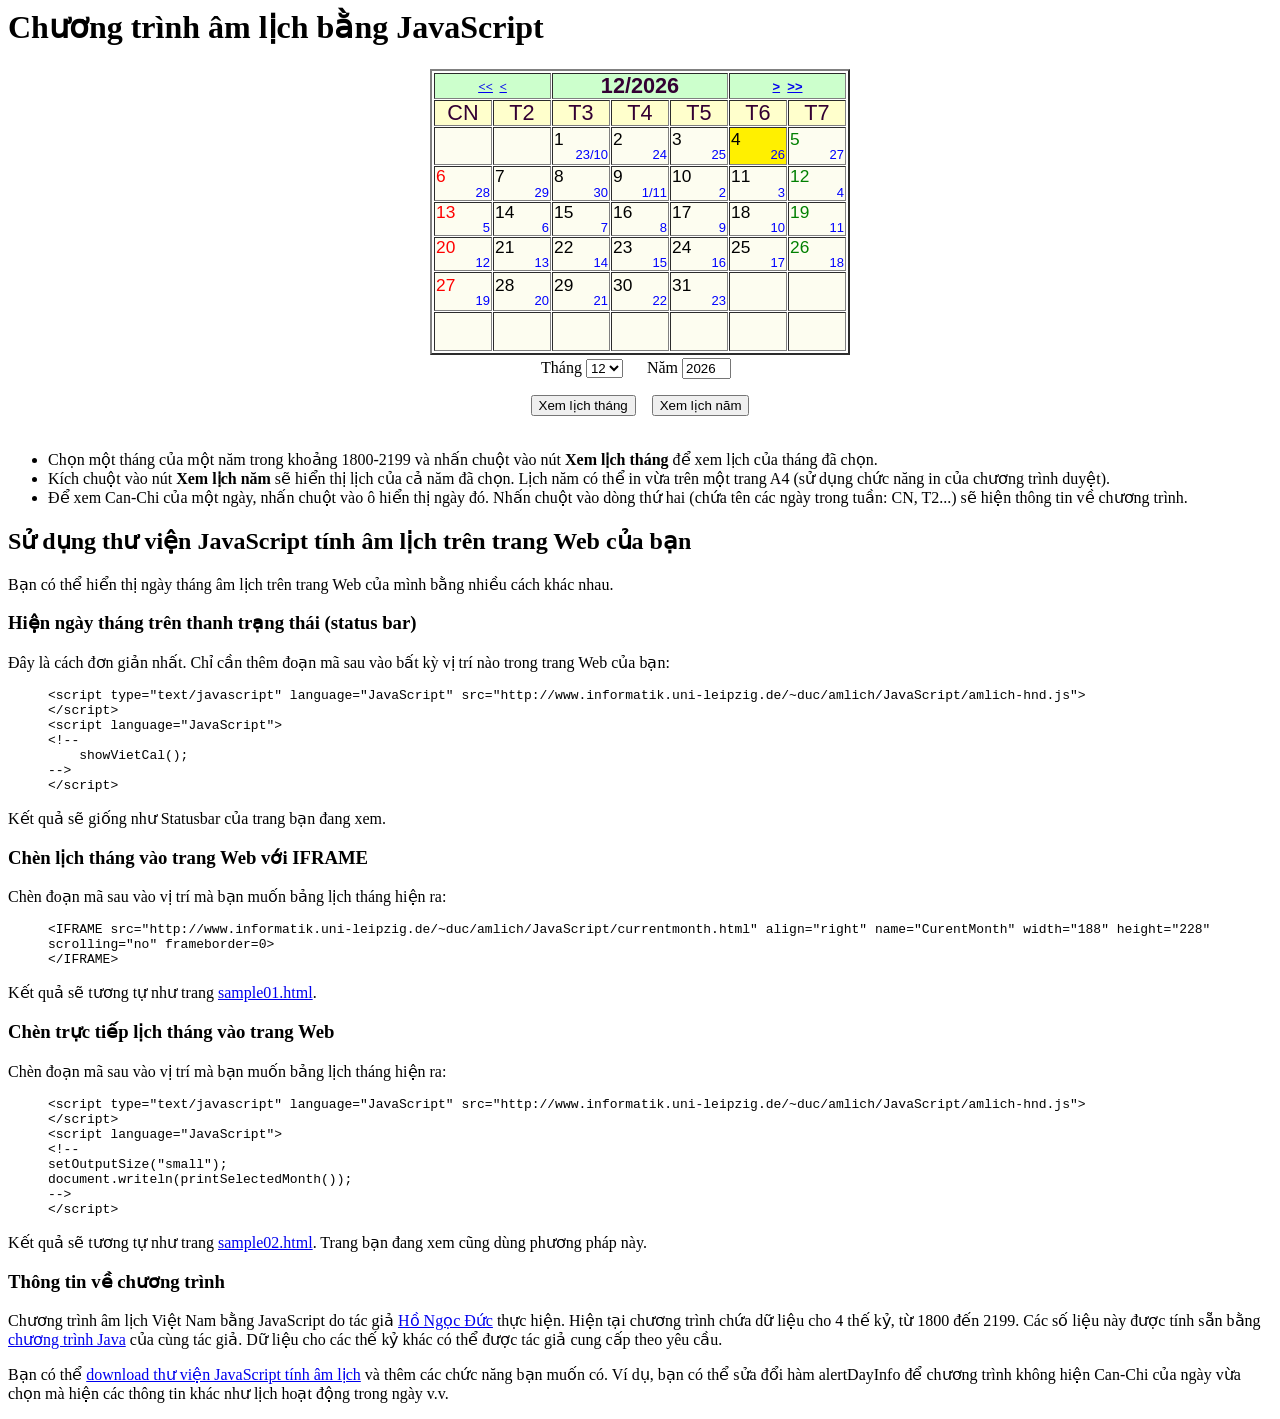
<file: amlich-js/index.html>
﻿<html>
<head>
<META HTTP-EQUIV="Content-Type" CONTENT="text/html; charset=UTF-8">
<META NAME="Author" CONTENT="Ho Ngoc Duc">
<title>Ho Ngoc Duc's Lunar Calendar</title>
<script language="JavaScript" src="amlich-hnd.js" type="text/javascript"></script>
<script language="JavaScript">
<!--
	showVietCal();
-->
</script>
</head>
<body onLoad="">

<h1>Chương trình âm lịch bằng JavaScript</h1>

<table align="center" cellspacing="1" border="0">

<tr>
<td align="center">

<script language="JavaScript">
<!--
	document.writeln(printSelectedMonth());
//-->
</script>

</td>
</tr>

<tr>
<td align="center">
<form name="SelectMonth" action="">
Th&aacute;ng
<select name="month">
  <option value="1">1
  <option value="2">2
  <option value="3">3
  <option value="4">4
  <option value="5">5
  <option value="6">6
  <option value="7">7
  <option value="8">8
  <option value="9">9
  <option value="10">10
  <option value="11">11
  <option value="12">12
</select> &#160;&#160;&#160;&#160;
N&#x103;m
<INPUT NAME="year" size=4 value="2005"> &#160;

<p>

<input type="button" value="Xem l&#x1ECB;ch th&aacute;ng" onClick="javascript:viewMonth(parseInt(month.value), parseInt(year.value));">
&#160;&#160;
<input type="button" value="Xem l&#x1ECB;ch n&#x0103;m" onClick="javascript:viewYear(parseInt(year.value));">
</form>

<script type="text/javascript">
<!--
	getSelectedMonth();
	document.SelectMonth.month.value = currentMonth;
	document.SelectMonth.year.value = currentYear;
	function viewMonth(mm, yy) {
		window.location = window.location.pathname + '?yy='+yy+'&mm='+mm;
	}
	function viewYear(yy) {
		var loc = 'currentyear.html?yy='+yy;
		var win2702 = window.open(loc, "win2702", "menubar=yes,scrollbars=yes,resizable=yes");
	}
	
//-->
</script>

</td>
</tr>

</table>

<ul>
<li>Chọn một tháng của một năm trong khoảng 1800-2199 và nhấn chuột vào nút <b>Xem lịch tháng</b> để xem lịch của tháng đã chọn.</li>
<li>Kích chuột vào nút <b>Xem lịch năm</b> sẽ hiển thị lịch của cả năm đã chọn. Lịch năm có thể in vừa trên một trang A4 (sử dụng chức năng in của chương trình duyệt).</li>
<li>Để xem Can-Chi của một ngày, nhấn chuột vào ô hiển thị ngày đó. Nhấn chuột vào dòng thứ hai (chứa tên các ngày trong tuần: CN, T2...) sẽ hiện thông tin về chương trình.</li>
</ul>


<p>

<h2>Sử dụng thư viện JavaScript tính âm lịch trên trang Web của bạn</h2>

Bạn có thể hiển thị ngày tháng âm lịch trên trang Web của mình bằng nhiều cách khác nhau.

<h3>Hiện ngày tháng trên thanh trạng thái (status bar)</h3>

Đây là cách đơn giản nhất. Chỉ cần thêm đoạn mã sau vào bất kỳ vị trí nào trong trang Web của bạn:

<p>
<blockquote>
<code>
&lt;script type=&quot;text/javascript&quot; language=&quot;JavaScript&quot; src=&quot;http://www.informatik.uni-leipzig.de/~duc/amlich/JavaScript/amlich-hnd.js&quot;&gt;<br>
&lt;/script&gt;<br>
&lt;script language=&quot;JavaScript&quot;&gt;<br>
&lt;!--<br>
    showVietCal();<br>
--&gt;<br>
&lt;/script&gt;<br>
</code>
</blockquote>

Kết quả sẽ giống như Statusbar của trang bạn đang xem.

<h3>Chèn lịch tháng vào trang Web với IFRAME</h3>

<p>Chèn đoạn mã sau vào vị trí mà bạn muốn bảng lịch tháng hiện ra:</p>

<blockquote>
<code>
&lt;IFRAME src=&quot;http://www.informatik.uni-leipzig.de/~duc/amlich/JavaScript/currentmonth.html&quot; 
align=&quot;right&quot; name=&quot;CurentMonth&quot; width=&quot;188&quot; height=&quot;228&quot; scrolling=&quot;no&quot; frameborder=0&gt;<br>
&lt;/IFRAME&gt;
</code>
</blockquote>

<p>Kết quả sẽ tương tự như trang <a href="sample01.html">sample01.html</a>.
</p>

<h3>Chèn trực tiếp lịch tháng vào trang Web</h3>

<p>Chèn đoạn mã sau vào vị trí mà bạn muốn bảng lịch tháng hiện ra:</p>

<blockquote>
<code>
&lt;script type=&quot;text/javascript&quot; language=&quot;JavaScript&quot; src=&quot;http://www.informatik.uni-leipzig.de/~duc/amlich/JavaScript/amlich-hnd.js&quot;&gt;<br>
&lt;/script&gt;<br>
&lt;script language=&quot;JavaScript&quot;&gt;<br>
&lt;!--<br>
      setOutputSize(&quot;small&quot;);<br>
      document.writeln(printSelectedMonth());<br>
--&gt;<br>
&lt;/script&gt;<br>
</code>
</blockquote>

<p>Kết quả sẽ tương tự như trang <a href="sample02.html">sample02.html</a>. Trang bạn đang xem cũng dùng phương pháp này.
</p>

<h3>Thông tin về chương trình</h3>

Chương trình âm lịch Việt Nam bằng JavaScript do tác giả <a href="http://www.informatik.uni-leipzig.de/~duc/">Hồ Ngọc Đức</a> thực hiện. 
Hiện tại chương trình chứa dữ liệu cho 4 thế kỷ, từ 1800 đến 2199. Các số liệu này được tính sẵn 
bằng <a href="http://www.informatik.uni-leipzig.de/~duc/amlich/">chương trình Java</a> của cùng tác giả. Dữ liệu cho các thế kỷ khác có thể 
được tác giả cung cấp theo yêu cầu.

<p>
Bạn có thể <a href="http://www.informatik.uni-leipzig.de/~duc/amlich/amlich-js.zip">download thư viện JavaScript tính âm lịch</a> và thêm các chức năng bạn muốn có. 
Ví dụ, bạn có thể sửa đổi hàm alertDayInfo để chương trình không hiện Can-Chi của ngày vừa chọn mà hiện các thông tin khác như lịch hoạt động trong ngày v.v.

<!--
<h3>Những thay đổi gần đây</h3>

<ul>
<li> 03/2005: Sửa lỗi bất tương thích với IE. Hiển thị giờ hoàng đạo. Sửa lỗi tính jdn
<li> 09/2004: Công bố phiên bản 0.2
</ul>
-->

</body>
</html>
</file>
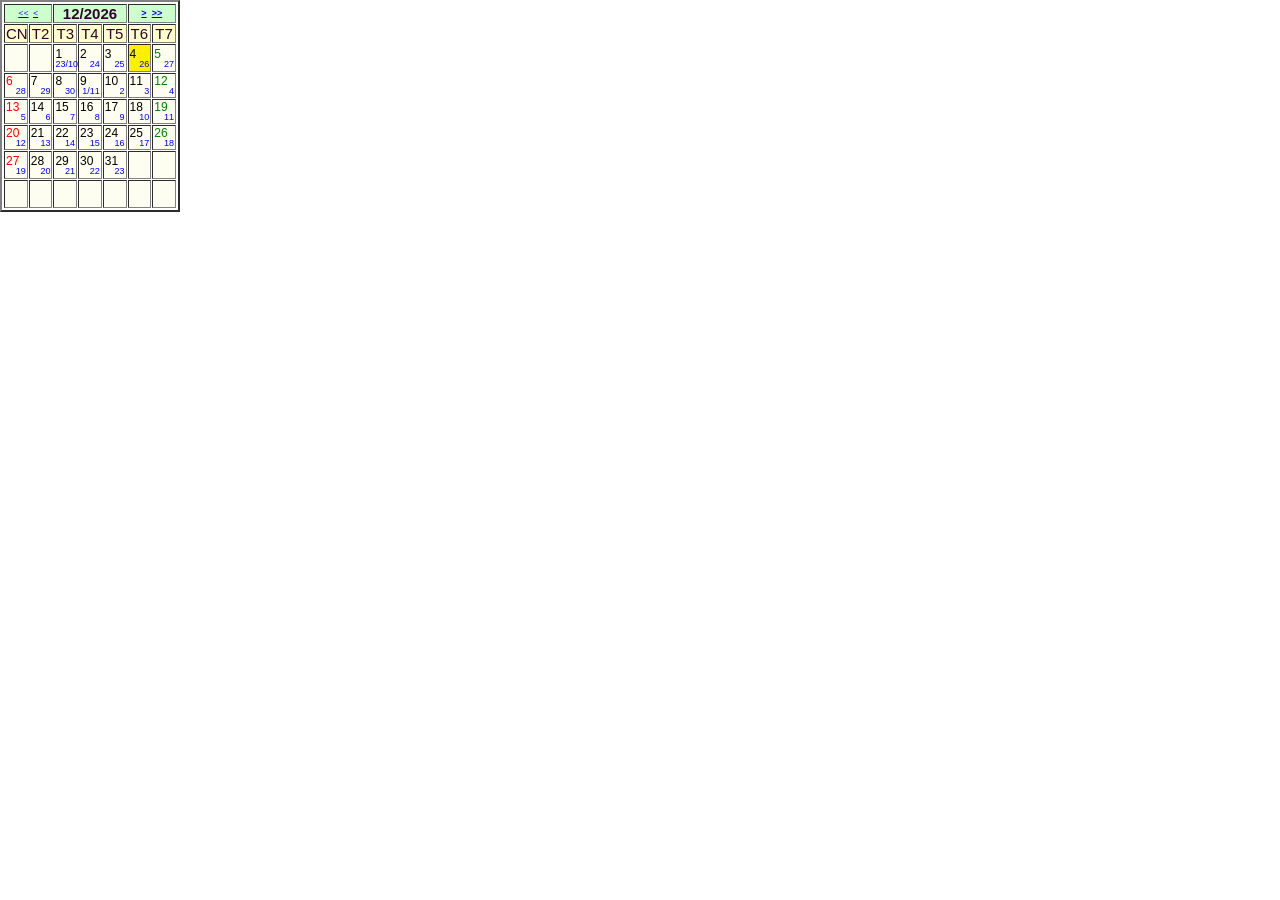
<file: amlich-js/currentmonth.html>
<html>
<head>
<title>Ho Ngoc Duc's Lunar Calendar</title>
<SCRIPT LANGUAGE="JavaScript" SRC="amlich-hnd.js"></SCRIPT>
</head>
<BODY marginwidth="0" marginheight="0" topmargin="0" leftmargin="0">

<script type="text/javascript">
<!--
	function viewSelectedMonth() {
		setOutputSize("small");
		var s = printSelectedMonth();
		document.open();
		document.writeln(s);
		document.close();
	}
	viewSelectedMonth();
//-->
</script>

</body>
</html>
</file>
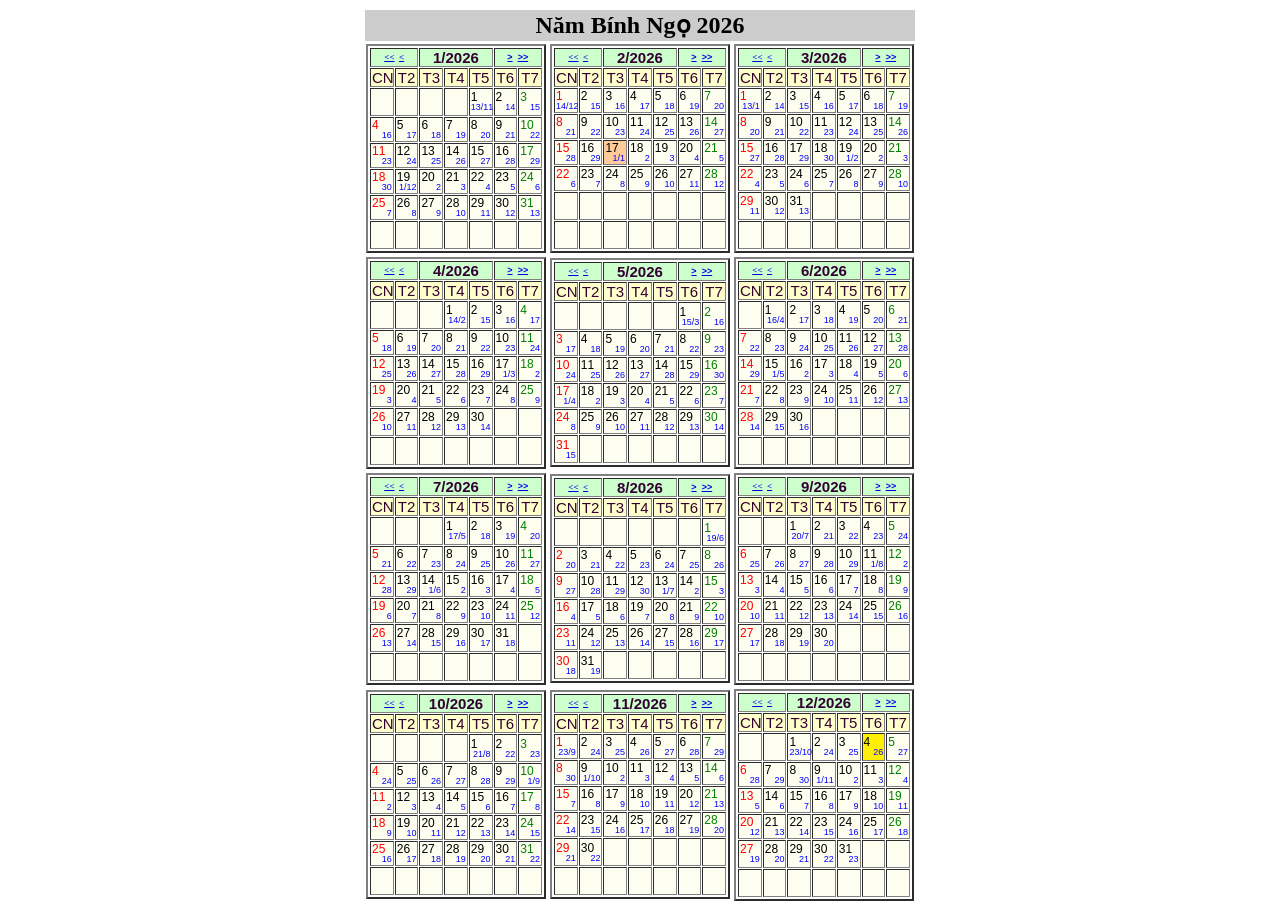
<file: amlich-js/currentyear.html>
<html>
<head>
<title>Ho Ngoc Duc's Lunar Calendar</title>
<script language="JavaScript" src="amlich-hnd.js"></script>
</head>
<body>

<script type="text/javascript">
<!--
	setOutputSize("small");
	var s = printSelectedYear();
	document.open();
	document.writeln(s);
	document.close();
-->
</script>

</body>
</html>
</file>
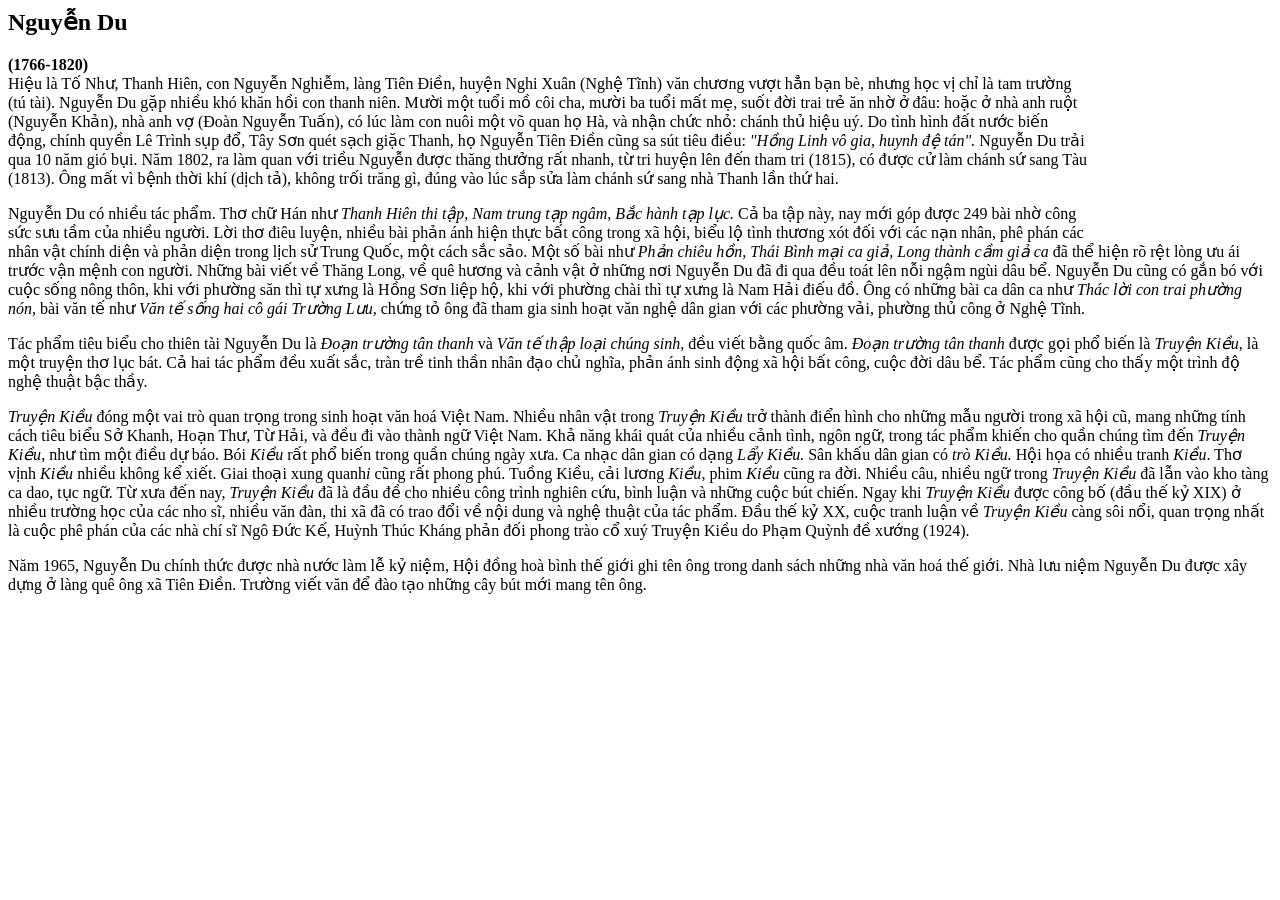
<file: amlich-js/sample01.html>
﻿<html>
<head>
<title>Ho Ngoc Duc's Lunar calendar - Sample 1</title>
<meta http-equiv="Content-Type" content="text/html; charset=UTF-8">
</head>
<body>

<IFRAME align="right" name="MonthDisplay" src="http://www.informatik.uni-leipzig.de/~duc/amlich/JavaScript/currentmonth.html" width="184" height="220" scrolling="no" frameborder=0>
</IFRAME>
<!-- 
<IFRAME align="right" name="MonthDisplay" src="currentmonth.html" width="184" height="220" scrolling="no" frameborder=0></IFRAME>
-->

<h2>Nguyễn Du</h2>

<b>(1766-1820)</b></center>

<br>Hiệu là Tố Như, Thanh Hiên,
con Nguyễn Nghiễm, làng Tiên Điền, huyện Nghi Xuân (Nghệ
Tĩnh) văn chương vượt hẳn bạn bè, nhưng học vị chỉ
là tam trường (tú tài). Nguyễn Du gặp nhiều khó khăn
hồi con thanh niên. Mười một tuổi mồ côi cha, mười ba
tuổi mất mẹ, suốt đời trai trẻ ăn nhờ ở đâu: hoặc ở
nhà anh ruột (Nguyễn Khản), nhà anh vợ (Đoàn Nguyễn
Tuấn), có lúc làm con nuôi một võ quan họ Hà, và nhận
chức nhỏ: chánh thủ hiệu uý. Do tình hình đất nước
biến động, chính quyền Lê Trình sụp đổ, Tây Sơn quét
sạch giặc Thanh, họ Nguyễn Tiên Điền cũng sa sút tiêu
điều: <em>&quot;Hồng Linh vô gia, huynh đệ tán&quot;.</em>
Nguyễn Du trải qua 10 năm gió bụi. Năm 1802, ra làm quan
với triều Nguyễn được thăng thưởng rất nhanh, từ tri
huyện lên đến tham tri (1815), có được cử làm chánh
sứ sang Tàu (1813). Ông mất vì bệnh thời khí (dịch tả),
không trối trăng gì, đúng vào lúc sắp sửa làm chánh
sứ sang nhà Thanh lần thứ hai.</font></p>

<p>Nguyễn Du có nhiều tác
phẩm. Thơ chữ Hán như <em>Thanh Hiên thi tập, Nam trung
tạp ngâm, Bắc hành tạp lục. </em>Cả ba tập này, nay mới
góp được 249 bài nhờ công sức sưu tầm của nhiều
người. Lời thơ điêu luyện, nhiều bài phản ánh hiện
thực bất công trong xã hội, biểu lộ tình thương xót
đối với các nạn nhân, phê phán các nhân vật chính
diện và phản diện trong lịch sử Trung Quốc, một cách
sắc sảo. Một số bài như <em>Phản chiêu hồn, Thái Bình
mại ca giả, Long thành cầm giả ca</em> đã thể hiện rõ
rệt lòng ưu ái trước vận mệnh con người. Những bài
viết về Thăng Long, về quê hương và cảnh vật ở những
nơi Nguyễn Du đã đi qua đều toát lên nỗi ngậm ngùi
dâu bể. Nguyễn Du cũng có gắn bó với cuộc sống nông
thôn, khi với phường săn thì tự xưng là Hồng Sơn liệp
hộ, khi với phường chài thì tự xưng là Nam Hải điếu
đồ. Ông có những bài ca dân ca như <em>Thác lời con
trai phường nón, </em>bài văn tế như <em>Văn tế sống
hai cô gái Trường Lưu,</em> chứng tỏ ông đã tham gia
sinh hoạt văn nghệ dân gian với các phường vải, phường
thủ công ở Nghệ Tĩnh.</font></p>

<p>Tác phẩm tiêu biểu cho
thiên tài Nguyễn Du là <em>Đoạn trường tân thanh</em>
và <em>Văn tế thập loại chúng sinh,</em> đều viết bằng
quốc âm. <em>Đoạn trường tân thanh </em>được gọi phổ
biến là <em>Truyện Kiều</em>, là một truyện thơ lục
bát. Cả hai tác phẩm đều xuất sắc, tràn trề tinh thần
nhân đạo chủ nghĩa, phản ánh sinh động xã hội bất
công, cuộc đời dâu bể. Tác phẩm cũng cho thấy một
trình độ nghệ thuật bậc thầy.</font></p>

<p><em>Truyện Kiều </em>đóng
một vai trò quan trọng trong sinh hoạt văn hoá Việt Nam.
Nhiều nhân vật trong <em>Truyện Kiều</em> trở thành điển
hình cho những mẫu người trong xã hội cũ, mang những
tính cách tiêu biểu Sở Khanh, Hoạn Thư, Từ Hải, và
đều đi vào thành ngữ Việt Nam. Khả năng khái quát của
nhiều cảnh tình, ngôn ngữ, trong tác phẩm khiến cho quần
chúng tìm đến <em>Truyện Kiều</em>, như tìm một điều
dự báo. Bói <em>Kiều</em> rất phổ biến trong quần chúng
ngày xưa. Ca nhạc dân gian có dạng <em>Lẩy Kiều.</em>

Sân khấu dân gian có <em>trò Kiều.</em> Hội họa có
nhiều tranh <em>Kiều</em>. Thơ vịnh <em>Kiều</em> nhiều
không kể xiết. Giai thoại xung quanh<em>i</em> cũng rất
phong phú. Tuồng Kiều, cải lương <em>Kiều</em>, phim <em>Kiều</em>
cũng ra đời. Nhiều câu, nhiều ngữ trong <em>Truyện Kiều</em>

đã lẫn vào kho tàng ca dao, tục ngữ. Từ xưa đến nay, <em>Truyện
Kiều </em>đã là đầu đề cho nhiều công trình nghiên
cứu, bình luận và những cuộc bút chiến. Ngay khi <em>Truyện
Kiều</em> được công bố (đầu thế kỷ XIX) ở nhiều
trường học của các nho sĩ, nhiều văn đàn, thi xã đã
có trao đổi về nội dung và nghệ thuật của tác phẩm.
Đầu thế kỷ XX, cuộc tranh luận về <em>Truyện Kiều</em>
càng sôi nổi, quan trọng nhất là cuộc phê phán của các
nhà chí sĩ Ngô Đức Kế, Huỳnh Thúc Kháng phản đối
phong trào cổ xuý Truyện Kiều do Phạm Quỳnh đề xướng
(1924).</font></p>

<p>Năm 1965, Nguyễn Du chính
thức được nhà nước làm lễ kỷ niệm, Hội đồng hoà
bình thế giới ghi tên ông trong danh sách những nhà văn
hoá thế giới. Nhà lưu niệm Nguyễn Du được xây dựng ở
làng quê ông xã Tiên Điền. Trường viết văn để đào
tạo những cây bút mới mang tên ông.</font></p>

</body>
</HTML>
</file>
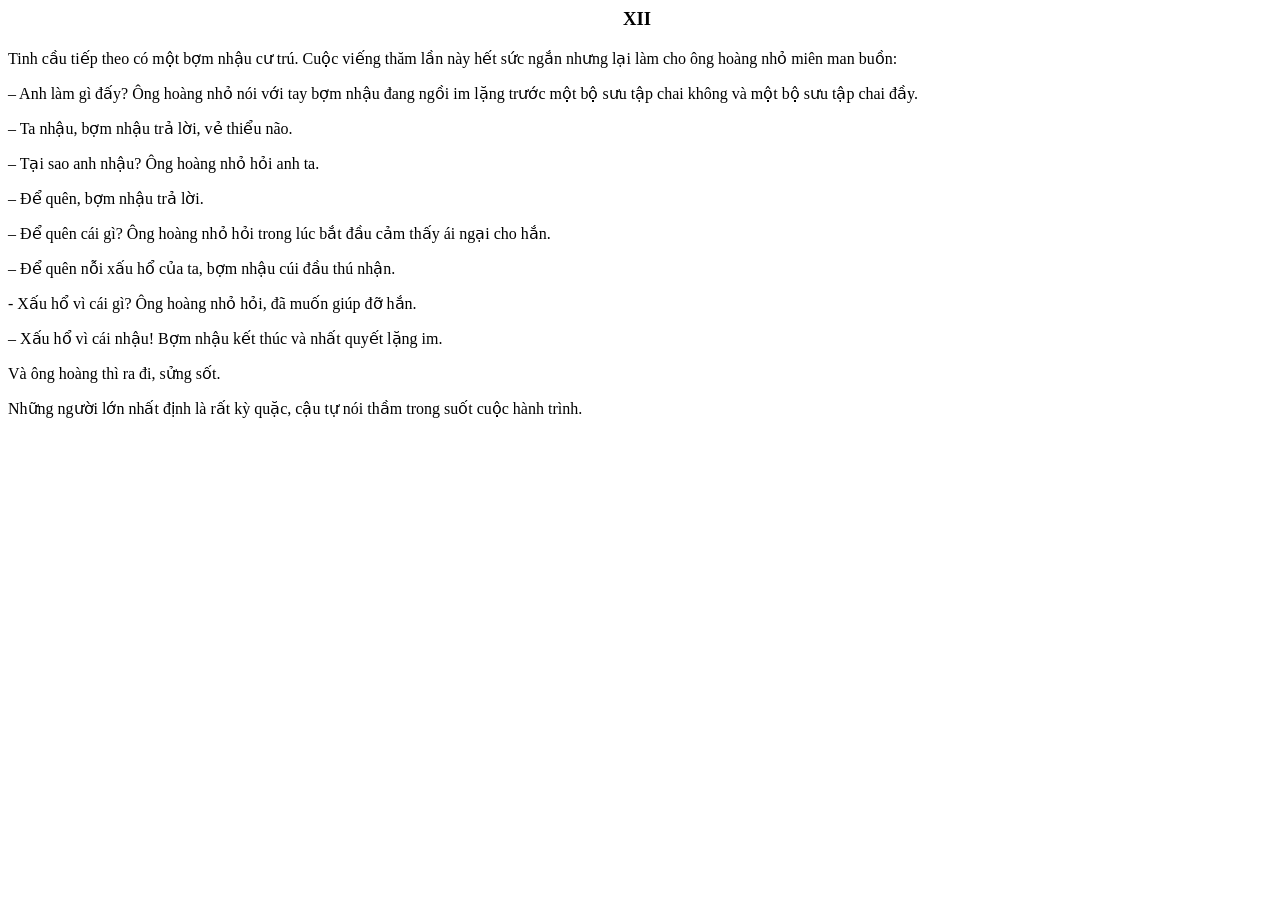
<file: amlich-js/sample02.html>
﻿<html>
<head>
<title>Ho Ngoc Duc's Lunar calendar - Sample 2</title>
<meta http-equiv="Content-Type" content="text/html; charset=UTF-8">
</head>
<body>

<table align="right"><tr><td>
<script type="text/javascript" language="JavaScript" src="http://www.informatik.uni-leipzig.de/~duc/amlich/JavaScript/amlich-hnd.js"></script>
<!-- 
<script type="text/javascript" language="JavaScript" src="amlich-hnd.js"></script>
-->
<script language="JavaScript">
<!--
            setOutputSize("small");
            document.writeln(printSelectedMonth());
-->
</script>
</td></tr></table>

<H3 align=center>XII</H3>

Tinh cầu tiếp theo có một bợm nhậu cư trú. Cuộc viếng thăm lần này hết sức ngắn nhưng lại làm cho ông hoàng nhỏ miên man buồn:
<p>
– Anh làm gì đấy? Ông hoàng nhỏ nói với tay bợm nhậu đang ngồi im lặng trước một bộ sưu tập chai không và một bộ sưu tập chai đầy.
<p>
– Ta nhậu, bợm nhậu trả lời, vẻ thiểu não.
<p>
– Tại sao anh nhậu? Ông hoàng nhỏ hỏi anh ta.
<p>
– Để quên, bợm nhậu trả lời.
<p>
– Để quên cái gì? Ông hoàng nhỏ hỏi trong lúc bắt đầu cảm thấy ái ngại cho hắn.
<p>
– Để quên nỗi xấu hổ của ta, bợm nhậu cúi đầu thú nhận.
<p>
- Xấu hổ vì cái gì? Ông hoàng nhỏ hỏi, đã muốn giúp đỡ hắn.
<p>
– Xấu hổ vì cái nhậu! Bợm nhậu kết thúc và nhất quyết lặng im.
<p>
Và ông hoàng thì ra đi, sửng sốt.
<p>
Những người lớn nhất định là rất kỳ quặc, cậu tự nói thầm trong suốt cuộc hành trình.

</body>
</HTML>
</file>
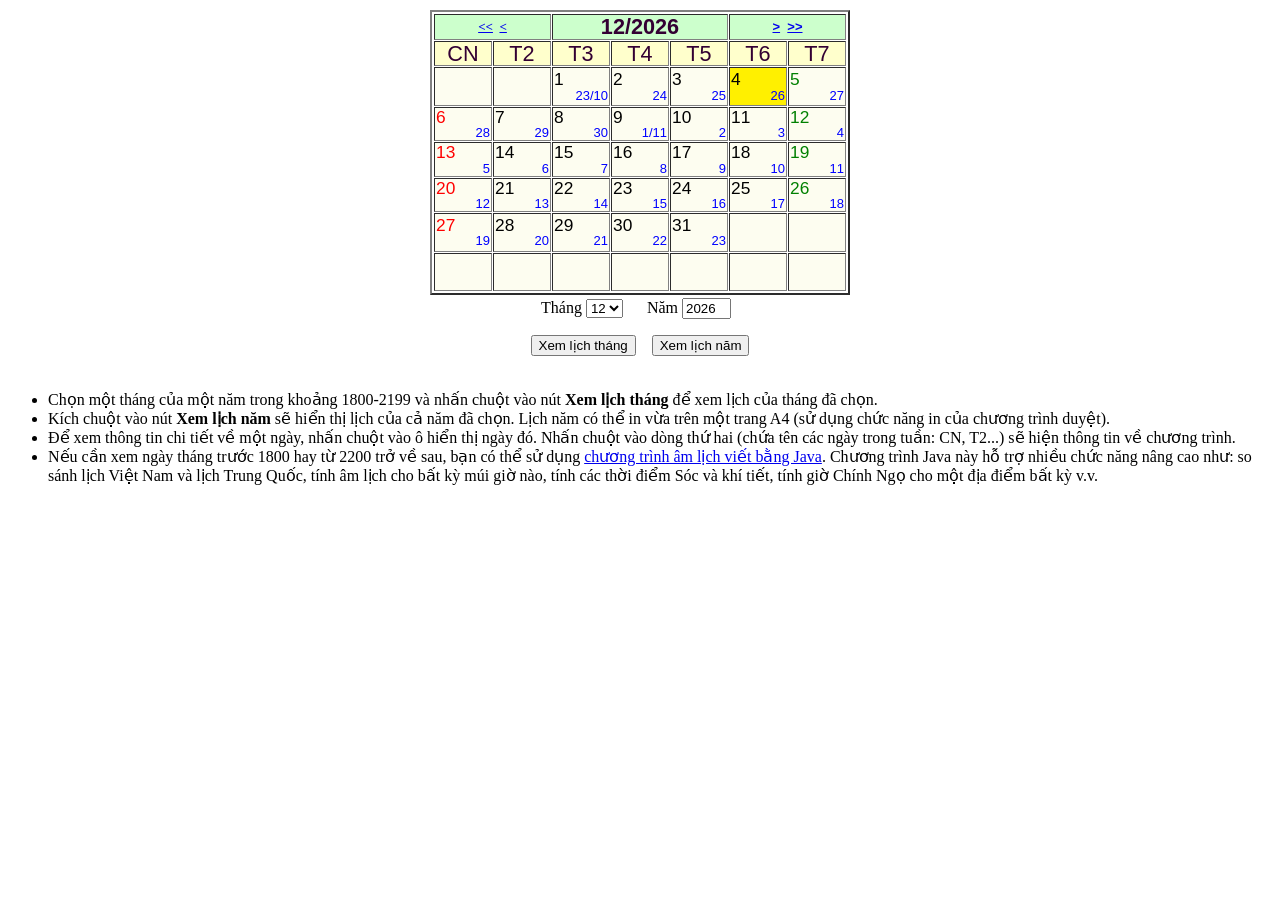
<file: amlich-js/vncal_js.html>
﻿<html>
<head>
<META HTTP-EQUIV="Content-Type" CONTENT="text/html; charset=UTF-8">
<META NAME="Author" CONTENT="Ho Ngoc Duc">
<title>Ho Ngoc Duc's Lunar Calendar</title>
<script language="JavaScript" src="amlich-hnd.js" type="text/javascript"></script>
<script language="JavaScript">
<!--
	showVietCal();
-->
</script>
</head>
<body onLoad="">

<!--
<h3 align=center>Chương trình âm lịch bằng JavaScript</h3>
-->
<table align="center" cellspacing="1" border="0">

<tr>
<td align="center">

<script language="JavaScript">
<!--
	document.writeln(printSelectedMonth());
//-->
</script>

</td>
</tr>

<tr>
<td align="center">
<form name="SelectMonth" action="">
Th&aacute;ng
<select name="month">
  <option value="1">1
  <option value="2">2
  <option value="3">3
  <option value="4">4
  <option value="5">5
  <option value="6">6
  <option value="7">7
  <option value="8">8
  <option value="9">9
  <option value="10">10
  <option value="11">11
  <option value="12">12
</select> &#160;&#160;&#160;&#160;
N&#x103;m
<INPUT NAME="year" size=4 value="2005"> &#160;
<p>
<input type="button" value="Xem l&#x1ECB;ch th&aacute;ng" onClick="javascript:viewMonth(parseInt(month.value), parseInt(year.value));">

&#160;&#160;
<input type="button" value="Xem l&#x1ECB;ch n&#x0103;m" onClick="javascript:viewYear(parseInt(year.value));">
<!--
-->
</form>

<script type="text/javascript">
<!--
	getSelectedMonth();
	document.SelectMonth.month.value = currentMonth;
	document.SelectMonth.year.value = currentYear;
	function viewMonth(mm, yy) {
		window.location = window.location.pathname + '?yy='+yy+'&mm='+mm;
	}
	function viewYear(yy) {
		var loc = 'currentyear.html?yy='+yy;
		var win2702 = window.open(loc, "win2702", "menubar=yes,scrollbars=yes,resizable=yes");
	}
	
//-->
</script>

</td>
</tr>

</table>

<ul>
<li>Chọn một tháng của một năm trong khoảng 1800-2199 và nhấn chuột vào nút <b>Xem lịch tháng</b> để xem lịch của tháng đã chọn.</li>
<li>Kích chuột vào nút <b>Xem lịch năm</b> sẽ hiển thị lịch của cả năm đã chọn. Lịch năm có thể in vừa trên một trang A4 (sử dụng chức năng in của chương trình duyệt).</li>
<li>Để xem thông tin chi tiết về một ngày, nhấn chuột vào ô hiển thị ngày đó. Nhấn chuột vào dòng thứ hai (chứa tên các ngày trong tuần: CN, T2...) sẽ hiện thông tin về chương trình.</li>
<li>Nếu cần xem ngày tháng trước 1800 hay từ 2200 trở về sau, bạn có thể sử dụng <a href="../vncal.html">chương trình âm lịch viết bằng Java</a>. Chương trình Java này hỗ trợ nhiều chức năng nâng cao như: so sánh lịch Việt Nam và lịch Trung Quốc, tính âm lịch cho bất kỳ múi giờ nào, tính các thời điểm Sóc và khí tiết, tính giờ Chính Ngọ cho một địa điểm bất kỳ v.v.</li>
</ul>

<!--
<h3>Những thay đổi gần đây</h3>

<ul>
<li> 03/2007: Hiện giờ đầu ngày và khí tiết (bản 0.8)
<li> 08/2006: Cập nhật dữ liệu 1925 (bản 0.7)
<li> 03/2005: Sửa lỗi bất tương thích với IE. Hiển thị giờ hoàng đạo. Sửa lỗi tính jdn
<li> 09/2004: Công bố phiên bản 0.2
</ul>
-->

</body>
</html>
</file>
